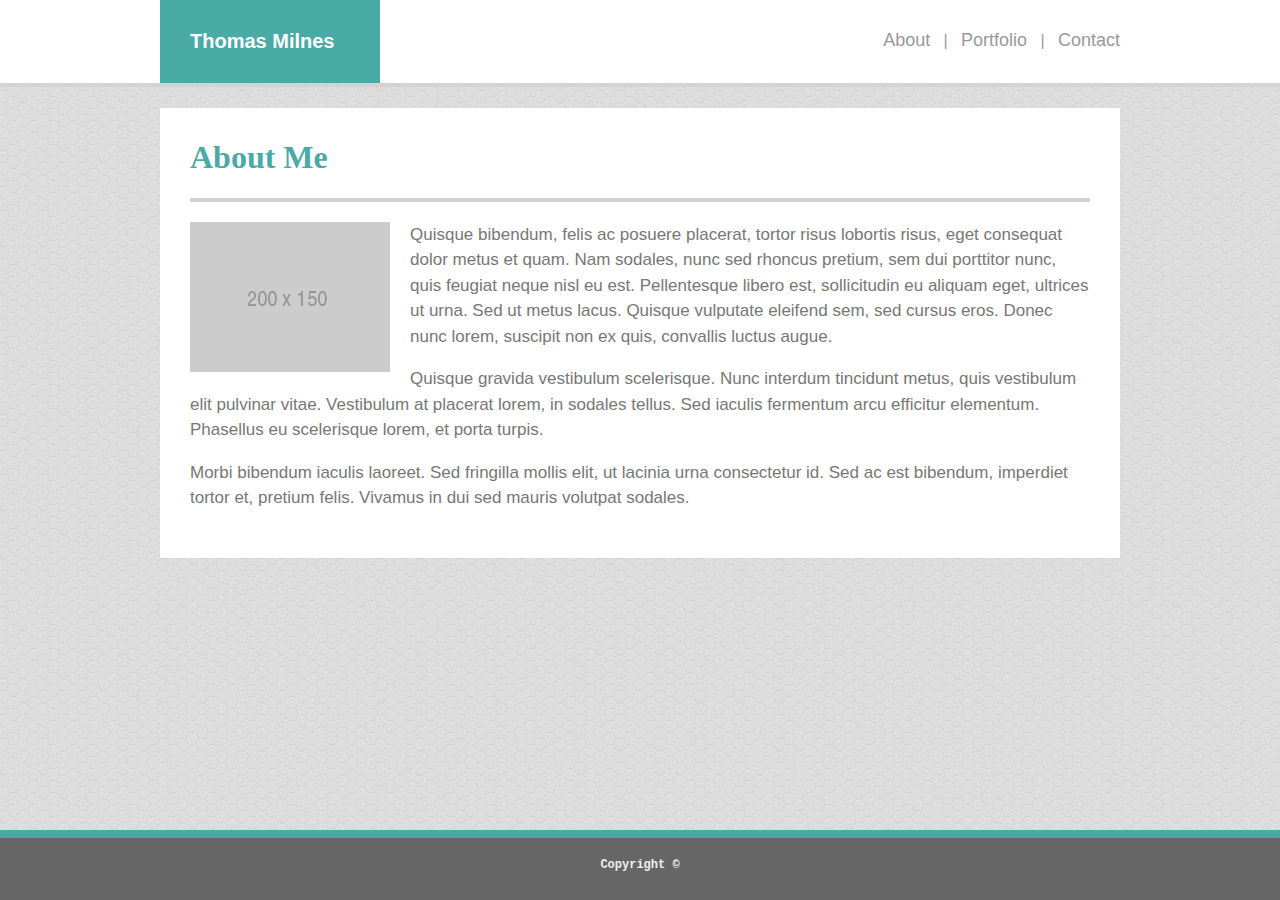
<file: index.html>
<!DOCTYPE html>
<html lang="en">
<head>
    <meta charset="UTF-8">
    <meta name="viewport" content="width=device-width, initial-scale=1.0">
    <meta http-equiv="X-UA-Compatible" content="ie=edge">
    <title>Portfolio</title>
    <link rel="stylesheet" href="assets/css/style.css">
</head>
<body>
<header>
    <div class="headContent">
        <div id="name">Thomas Milnes</div>
        <nav>
            <a href="index.html">About</a> <a id="divider">&nbsp; | &nbsp;</a>
            <a href="portfolio.html">Portfolio</a> <a id="divider">&nbsp; | &nbsp;</a>
            <a href="contact.html">Contact</a>
        </nav>
    </div>
    <div id="lineHead"></div>
</header>
<div class="content">
    <h1>About Me</h1>
    <div id="lineBody"></div>
    <img src="assets/images/200x150.png" alt="Profile Picture">
    <p>
        Quisque bibendum, felis ac posuere placerat, tortor risus lobortis risus, eget consequat dolor metus et quam. Nam sodales, nunc sed rhoncus pretium, sem dui porttitor nunc, quis feugiat neque nisl eu est. Pellentesque libero est, sollicitudin eu aliquam eget, ultrices ut urna. Sed ut metus lacus. Quisque vulputate eleifend sem, sed cursus eros. Donec nunc lorem, suscipit non ex quis, convallis luctus augue.
    </p>
    <p>
        Quisque gravida vestibulum scelerisque. Nunc interdum tincidunt metus, quis vestibulum elit pulvinar vitae. Vestibulum at placerat lorem, in sodales tellus. Sed iaculis fermentum arcu efficitur elementum. Phasellus eu scelerisque lorem, et porta turpis.
    </p>
    <p>
        Morbi bibendum iaculis laoreet. Sed fringilla mollis elit, ut lacinia urna consectetur id. Sed ac est bibendum, imperdiet tortor et, pretium felis. Vivamus in dui sed mauris volutpat sodales.
    </p>
</div>
<footer>
    <div id="lineFoot"></div>
    <h6>Copyright &copy;</h6>
</footer>
</body>
</html>
</file>
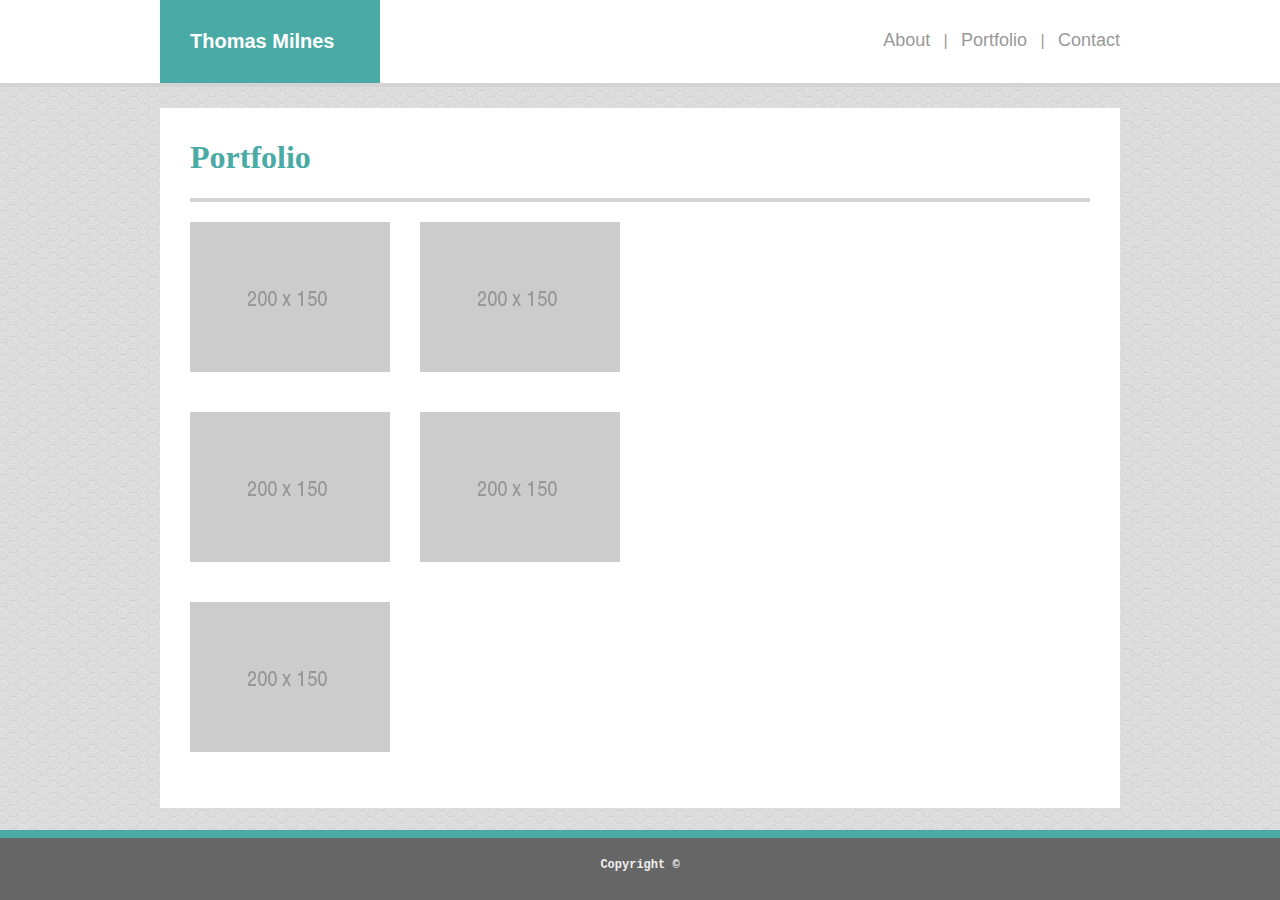
<file: portfolio.html>
<!DOCTYPE html>
<html lang="en">
<head>
    <meta charset="UTF-8">
    <meta name="viewport" content="width=device-width, initial-scale=1.0">
    <meta http-equiv="X-UA-Compatible" content="ie=edge">
    <title>Portfolio</title>
    <link rel="stylesheet" href="assets/css/style.css">
</head>
<body>
<header>
    <div class="headContent">
        <div id="name">Thomas Milnes</div>
        <nav>
            <a href="index.html">About</a> <a id="divider">&nbsp; | &nbsp;</a>
            <a href="portfolio.html">Portfolio</a> <a id="divider">&nbsp; | &nbsp;</a>
            <a href="contact.html">Contact</a>
        </nav>
    </div>
    <div id="lineHead"></div>
</header>
<div class="projectBox">
    <h1>Portfolio</h1>
    <div id="lineBody"></div>   
        <img id="projects" src="assets/images/200x150.png" alt="Project 1">
        <img id="projects" src="assets/images/200x150.png" alt="Project 2">
        <img id="projects" src="assets/images/200x150.png" style="visibility:hidden" alt="Project 3">
        <img id="projects" src="assets/images/200x150.png" alt="Project 4">
        <img id="projects" src="assets/images/200x150.png" alt="Project 5">
        <img id="projects" src="assets/images/200x150.png" style="visibility:hidden" alt="Project 6">
        <img id="projects" src="assets/images/200x150.png" alt="Project 7"> 
</div>
<footer>
    <div id="lineFoot"></div>
    <h6>Copyright &copy;</h6>
</footer>
</body>
</html>
</file>
<file: assets/css/style.css>
* {
    box-sizing: border-box;
}
body {
    background-image: url("../images/honey_im_subtle.png");
    font-family: 'Arial', 'Helvetica Neue', Helvetica, sans-serif;
}
header {
    background: #fff;
    width: 100%;
    position: fixed;
    top: 0;
    left: 0;
    z-index: 1;
}
#name {
    background: #4aaaa5;
    padding: 30px;
    width: 220px;
    font: bold 20px Tahoma, sans-serif;
    color: #fff;
    float: left;
}
.headContent {
    margin: 0 auto;
    width: 960px;
}
nav {
    position: relative;
    top: 30px;
    float: right;
}
.content {
    position: relative;
    top: 100px;
    bottom: 90px;
    margin: 0 auto;
    padding: 10px 30px 30px 30px;
    width: 960px;
    background-color: #ffffff;
}
h1 {
    font-family: 'Georgia', Times, 'Times New Roman', serif;
    color: #4aaaa5;
}
h6 {
    color: #eeeeee;
    font-family: 'Courier New', Courier, monospace;
    font-size: 12px;
    text-align: center;
}
img {
    float: left;
    padding-right: 20px;
    padding-bottom: 10px;
}
p {
    line-height: 1.5em;
    font-size: 17px;
    color: #777777;
}
footer {
    background: #666666;
    margin-top: 30px;
    padding-left: 30px;
    padding-right: 30px;
    position: fixed;
    left: 0;
    bottom: 0;
    width: 100%;
}
#lineHead {
    padding: 2px;
    background: lightgray;
    width: 100%;
    float: left;
}
#lineBody {
    padding: 2px;
    background: lightgray;
    margin-bottom: 20px;
}
#lineFoot {
    padding: 4px;
    background: #4aaaa5;
    width: 100%;
    position: absolute;
    left: 0;
}
a {
    color: #999999;
    text-decoration: none;
    font-size: 18px;
}
#divider {
    font-size: 16px;
}
.projectBox {
    position: relative;
    top: 100px;
    bottom: 90px;
    margin: 0 auto;
    padding: 10px 30px 30px 30px;
    width: 960px;
    height: 700px;
    background-color: #ffffff;
}
#projects {
    background: #ffffff;
    padding-right: 30px;
    padding-bottom: 40px;
}
input[type=text], select, textarea {
    width: 100%;
    padding: 12px;  
    border: 1px solid #ccc;
    border-radius: 4px;
    box-sizing: border-box;
    margin-top: 6px; 
    margin-bottom: 16px;
    resize: vertical;
}
input[type=submit] {
    background-color: #4aaaa5;
    color: white;
    padding: 12px 20px;
    border: none;
    border-radius: 4px;
    cursor: pointer;
}
input[type=submit]:hover {
    background-color: #4aaaa5;
}
.container {
    border-radius: 5px;
    padding: 20px;
}
</file>
